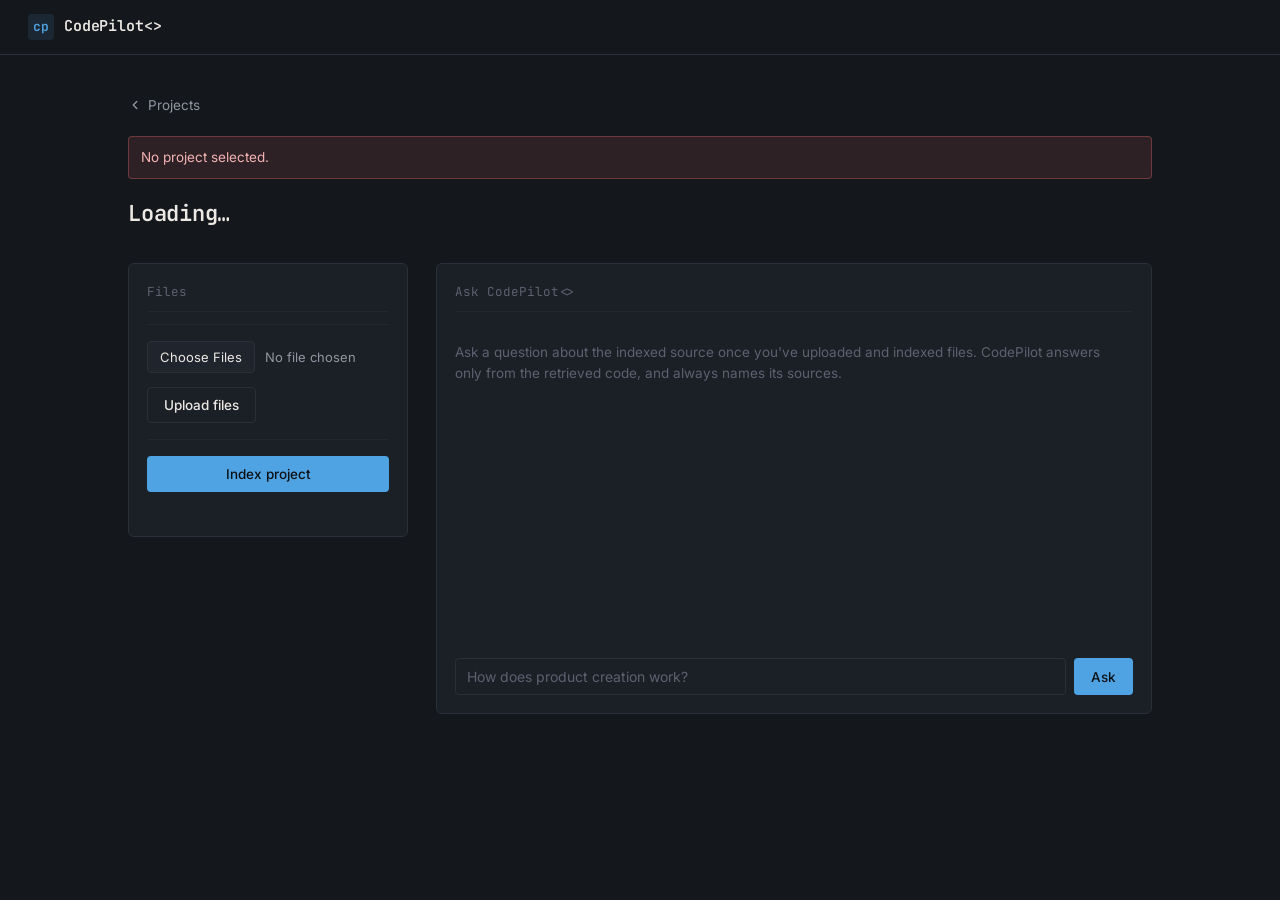
<file: frontend/project.html>
<!DOCTYPE html>
<html lang="en">
<head>
    <meta charset="UTF-8">
    <meta name="viewport" content="width=device-width, initial-scale=1">
    <title>CodePilot<></title>
    <link rel="preconnect" href="https://fonts.googleapis.com">
    <link rel="preconnect" href="https://fonts.gstatic.com" crossorigin>
    <link href="https://fonts.googleapis.com/css2?family=Inter:wght@400;500;600&family=JetBrains+Mono:wght@500;600&display=swap" rel="stylesheet">
    <link rel="stylesheet" href="css/style.css">
</head>
<body>
    <div class="topbar">
        <a class="brand" href="index.html">
            <span class="brand-mark">cp</span>
            <span class="brand-name">CodePilot<></span>
        </a>
        <span class="topbar-meta" id="topbar-project-name"></span>
    </div>

    <main class="page">
        <a class="back-link" href="index.html">
            <svg viewBox="0 0 16 16" fill="none" stroke="currentColor" stroke-width="1.6" stroke-linecap="round" stroke-linejoin="round"><path d="M10 12 6 8l4-4"/></svg>
            Projects
        </a>

        <div id="error-box" class="alert" role="alert"></div>

        <h1 id="project-name">Loading&hellip;</h1>
        <p class="page-subtitle" id="project-description"></p>

        <div class="workspace">
            <div class="panel">
                <p class="section-label">Files</p>
                <ul id="file-list" class="file-list"></ul>

                <form id="upload-form">
                    <div class="field">
                        <input type="file" id="file-input" multiple>
                    </div>
                    <button type="submit" class="btn-secondary">Upload files</button>
                </form>

                <hr class="panel-divider">

                <button id="index-btn" class="btn-primary" style="width: 100%;">Index project</button>
                <div id="index-status" class="status-line"></div>
            </div>

            <div class="panel chat-panel">
                <p class="section-label">Ask CodePilot<></p>
                <div id="chat-log" class="chat-log"></div>
                <div class="chat-input-row">
                    <form id="chat-form">
                        <input type="text" id="chat-input" placeholder="How does product creation work?" required autocomplete="off">
                        <button type="submit" class="btn-primary">Ask</button>
                    </form>
                </div>
            </div>
        </div>
    </main>

    <script src="js/api.js"></script>
    <script src="js/project.js"></script>
</body>
</html>
</file>
<file: frontend/css/style.css>
/* ==========================================================
   CodePilot — design tokens
   A code-editor vocabulary: monospace for identifiers/headers,
   a humanist sans for UI text, dark editor surface, one signal
   color for actions, two status colors for indexed/error states.
   ========================================================== */

:root {
    --bg: #14171c;
    --surface: #1b1f26;
    --surface-2: #20242c;
    --surface-raised: #262b34;
    --border: #2a2f39;
    --border-soft: #23272f;

    --text: #ece9e4;
    --text-muted: #9096a1;
    --text-faint: #5c6270;

    --accent: #4fa3e3;
    --accent-strong: #74b8ec;
    --accent-bg: rgba(79, 163, 227, 0.12);

    --success: #5fbfa3;
    --success-bg: rgba(95, 191, 163, 0.12);

    --danger: #e5686b;
    --danger-bg: rgba(229, 104, 107, 0.12);

    --radius-sm: 4px;
    --radius-md: 6px;

    --font-mono: "JetBrains Mono", ui-monospace, "SF Mono", Menlo, Consolas, monospace;
    --font-sans: "Inter", -apple-system, "Segoe UI", Roboto, sans-serif;
}

/* ---------- Reset & base ---------- */

* {
    box-sizing: border-box;
}

html {
    color-scheme: dark;
}

body {
    margin: 0;
    background: var(--bg);
    color: var(--text);
    font-family: var(--font-sans);
    font-size: 15px;
    line-height: 1.55;
    -webkit-font-smoothing: antialiased;
}

a {
    color: var(--accent);
}

:focus-visible {
    outline: 2px solid var(--accent);
    outline-offset: 2px;
}

@media (prefers-reduced-motion: reduce) {
    *, *::before, *::after {
        animation-duration: 0.001ms !important;
        transition-duration: 0.001ms !important;
    }
}

/* ---------- Top bar ---------- */

.topbar {
    display: flex;
    align-items: center;
    justify-content: space-between;
    padding: 14px 28px;
    border-bottom: 1px solid var(--border);
    background: var(--bg);
}

.brand {
    display: flex;
    align-items: center;
    gap: 10px;
    text-decoration: none;
    color: var(--text);
}

.brand-mark {
    display: inline-flex;
    align-items: center;
    justify-content: center;
    width: 26px;
    height: 26px;
    border-radius: var(--radius-sm);
    background: var(--accent-bg);
    color: var(--accent);
    font-family: var(--font-mono);
    font-size: 13px;
    font-weight: 600;
}

.brand-name {
    font-family: var(--font-mono);
    font-size: 15px;
    font-weight: 600;
    letter-spacing: -0.01em;
}

.topbar-meta {
    font-family: var(--font-mono);
    font-size: 12.5px;
    color: var(--text-faint);
}

/* ---------- Layout shells ---------- */

.page {
    max-width: 1080px;
    margin: 0 auto;
    padding: 40px 28px 80px;
}

.page-narrow {
    max-width: 640px;
}

.back-link {
    display: inline-flex;
    align-items: center;
    gap: 6px;
    font-size: 13.5px;
    color: var(--text-muted);
    text-decoration: none;
    margin-bottom: 20px;
}

.back-link:hover {
    color: var(--text);
}

.back-link svg {
    width: 14px;
    height: 14px;
}

/* ---------- Headings & section labels ---------- */

h1 {
    font-family: var(--font-mono);
    font-size: 22px;
    font-weight: 600;
    letter-spacing: -0.01em;
    margin: 0 0 6px;
}

.page-subtitle {
    color: var(--text-muted);
    font-size: 14.5px;
    margin: 0 0 32px;
}

.section-label {
    font-family: var(--font-mono);
    font-size: 12.5px;
    color: var(--text-faint);
    margin: 0 0 12px;
    padding-bottom: 10px;
    border-bottom: 1px solid var(--border-soft);
}

section + section {
    margin-top: 36px;
}

/* ---------- Form elements ---------- */

.field {
    display: flex;
    flex-direction: column;
    gap: 6px;
    margin-bottom: 14px;
}

.field label {
    font-size: 13px;
    color: var(--text-muted);
}

input[type="text"],
input[type="search"],
textarea {
    background: var(--surface);
    border: 1px solid var(--border);
    border-radius: var(--radius-sm);
    color: var(--text);
    padding: 9px 11px;
    font-family: var(--font-sans);
    font-size: 14px;
    transition: border-color 0.12s ease;
}

input[type="text"]::placeholder,
textarea::placeholder {
    color: var(--text-faint);
}

input[type="text"]:focus,
textarea:focus {
    border-color: var(--accent);
}

textarea {
    resize: vertical;
    min-height: 64px;
}

input[type="file"] {
    font-size: 13px;
    color: var(--text-muted);
    font-family: var(--font-sans);
}

input[type="file"]::file-selector-button {
    background: var(--surface-2);
    border: 1px solid var(--border);
    color: var(--text);
    border-radius: var(--radius-sm);
    padding: 7px 12px;
    font-family: var(--font-sans);
    font-size: 13px;
    cursor: pointer;
    margin-right: 10px;
}

/* ---------- Buttons ---------- */

button,
.btn {
    display: inline-flex;
    align-items: center;
    justify-content: center;
    gap: 6px;
    border: 1px solid transparent;
    border-radius: var(--radius-sm);
    padding: 9px 16px;
    font-family: var(--font-sans);
    font-size: 13.5px;
    font-weight: 500;
    cursor: pointer;
    transition: background 0.12s ease, border-color 0.12s ease, opacity 0.12s ease;
}

.btn-primary {
    background: var(--accent);
    color: #0d1114;
}

.btn-primary:hover {
    background: var(--accent-strong);
}

.btn-secondary {
    background: transparent;
    color: var(--text);
    border-color: var(--border);
}

.btn-secondary:hover {
    background: var(--surface-2);
    border-color: var(--text-faint);
}

button:disabled {
    opacity: 0.45;
    cursor: not-allowed;
}

form {
    max-width: 460px;
}

.form-row {
    display: flex;
    gap: 10px;
}

/* ---------- Alerts ---------- */

.alert {
    display: none;
    align-items: flex-start;
    gap: 8px;
    background: var(--danger-bg);
    border: 1px solid rgba(229, 104, 107, 0.35);
    color: #f3b3b4;
    border-radius: var(--radius-sm);
    padding: 10px 12px;
    font-size: 13.5px;
    margin-bottom: 18px;
}

/* ---------- Project list ---------- */

.project-list {
    border-top: 1px solid var(--border-soft);
}

.project-row {
    display: flex;
    align-items: center;
    justify-content: space-between;
    gap: 16px;
    padding: 14px 4px;
    border-bottom: 1px solid var(--border-soft);
    text-decoration: none;
    color: var(--text);
    border-left: 2px solid transparent;
    transition: border-color 0.12s ease, padding-left 0.12s ease, background 0.12s ease;
}

.project-row:hover {
    border-left-color: var(--accent);
    padding-left: 12px;
    background: var(--surface);
}

.project-row-main {
    min-width: 0;
}

.project-row-name {
    font-family: var(--font-mono);
    font-size: 14.5px;
    font-weight: 500;
}

.project-row-desc {
    font-size: 13px;
    color: var(--text-muted);
    margin-top: 3px;
    overflow: hidden;
    text-overflow: ellipsis;
    white-space: nowrap;
}

.project-row-meta {
    flex-shrink: 0;
    font-family: var(--font-mono);
    font-size: 12px;
    color: var(--text-faint);
}

.empty-state {
    padding: 28px 4px;
    color: var(--text-muted);
    font-size: 14px;
    border-top: 1px solid var(--border-soft);
}

.empty-state strong {
    color: var(--text);
    display: block;
    margin-bottom: 4px;
    font-weight: 500;
}

/* ---------- Status badges ---------- */

.badge {
    display: inline-flex;
    align-items: center;
    gap: 5px;
    font-family: var(--font-mono);
    font-size: 11.5px;
    padding: 3px 8px;
    border-radius: 999px;
}

.badge-success {
    background: var(--success-bg);
    color: var(--success);
}

.badge-neutral {
    background: var(--surface-2);
    color: var(--text-faint);
}

.badge-dot {
    width: 5px;
    height: 5px;
    border-radius: 50%;
    background: currentColor;
}

/* ---------- Project workspace (two-column) ---------- */

.workspace {
    display: grid;
    grid-template-columns: 280px 1fr;
    gap: 28px;
    align-items: start;
}

@media (max-width: 760px) {
    .workspace {
        grid-template-columns: 1fr;
    }
}

.panel {
    background: var(--surface);
    border: 1px solid var(--border);
    border-radius: var(--radius-md);
    padding: 18px;
}

.file-list {
    list-style: none;
    margin: 0 0 16px;
    padding: 0;
    border-top: 1px solid var(--border-soft);
}

.file-list li {
    display: flex;
    align-items: center;
    gap: 8px;
    padding: 8px 2px;
    border-bottom: 1px solid var(--border-soft);
    font-family: var(--font-mono);
    font-size: 12.5px;
    color: var(--text-muted);
}

.file-list li svg {
    width: 13px;
    height: 13px;
    color: var(--text-faint);
    flex-shrink: 0;
}

.panel-divider {
    border: none;
    border-top: 1px solid var(--border-soft);
    margin: 16px 0;
}

.status-line {
    display: flex;
    align-items: center;
    gap: 7px;
    font-size: 12.5px;
    color: var(--text-muted);
    margin-top: 10px;
    min-height: 16px;
}

.status-line.is-success {
    color: var(--success);
}

/* ---------- Chat ---------- */

.chat-panel {
    display: flex;
    flex-direction: column;
    height: 100%;
}

.chat-log {
    display: flex;
    flex-direction: column;
    gap: 18px;
    min-height: 320px;
    max-height: 540px;
    overflow-y: auto;
    padding-right: 4px;
    margin-bottom: 14px;
}

.chat-log:empty::before {
    content: "Ask a question about the indexed source once you've uploaded and indexed files. CodePilot answers only from the retrieved code, and always names its sources.";
    display: block;
    color: var(--text-faint);
    font-size: 13.5px;
    padding: 18px 0;
}

.msg {
    max-width: 88%;
    animation: msg-in 0.18s ease;
}

@keyframes msg-in {
    from {
        opacity: 0;
        transform: translateY(4px);
    }
    to {
        opacity: 1;
        transform: translateY(0);
    }
}

.msg-user {
    align-self: flex-end;
    text-align: right;
}

.msg-user .msg-bubble {
    display: inline-block;
    background: var(--accent-bg);
    color: var(--text);
    border-radius: var(--radius-md);
    padding: 9px 13px;
    font-size: 14px;
    text-align: left;
}

.msg-bot {
    align-self: flex-start;
    border-left: 2px solid var(--accent);
    padding-left: 14px;
}

.msg-bot .msg-label {
    font-family: var(--font-mono);
    font-size: 11.5px;
    color: var(--accent);
    margin-bottom: 4px;
}

.msg-bot .msg-text {
    font-size: 14px;
    white-space: pre-wrap;
    line-height: 1.6;
}

.msg-bot.is-pending .msg-text {
    color: var(--text-faint);
}

.msg-sources {
    display: flex;
    flex-wrap: wrap;
    gap: 6px;
    margin-top: 10px;
}

.msg-sources span {
    font-family: var(--font-mono);
    font-size: 11.5px;
    color: var(--text-muted);
    background: var(--surface-2);
    border: 1px solid var(--border);
    border-radius: var(--radius-sm);
    padding: 3px 8px;
}

.chat-input-row {
    display: flex;
    gap: 8px;
    margin-top: auto;
}

.chat-input-row input {
    flex: 1;
    max-width: none;
}

.chat-input-row form {
    display: flex;
    gap: 8px;
    width: 100%;
    max-width: none;
}
</file>
<file: backend/src/main/resources/static/css/style.css>
/* CodePilot — design*/
    

:root {
    --bg: #14171c;
    --surface: #1b1f26;
    --surface-2: #20242c;
    --surface-raised: #262b34;
    --border: #2a2f39;
    --border-soft: #23272f;

    --text: #ece9e4;
    --text-muted: #9096a1;
    --text-faint: #5c6270;

    --accent: #4fa3e3;
    --accent-strong: #74b8ec;
    --accent-bg: rgba(79, 163, 227, 0.12);

    --success: #5fbfa3;
    --success-bg: rgba(95, 191, 163, 0.12);

    --danger: #e5686b;
    --danger-bg: rgba(229, 104, 107, 0.12);

    --radius-sm: 4px;
    --radius-md: 6px;

    --font-mono: "JetBrains Mono", ui-monospace, "SF Mono", Menlo, Consolas, monospace;
    --font-sans: "Inter", -apple-system, "Segoe UI", Roboto, sans-serif;
}

/* ---------- Reset & base ---------- */

* {
    box-sizing: border-box;
}

html {
    color-scheme: dark;
}

body {
    margin: 0;
    background: var(--bg);
    color: var(--text);
    font-family: var(--font-sans);
    font-size: 15px;
    line-height: 1.55;
    -webkit-font-smoothing: antialiased;
}

a {
    color: var(--accent);
}

:focus-visible {
    outline: 2px solid var(--accent);
    outline-offset: 2px;
}

@media (prefers-reduced-motion: reduce) {
    *, *::before, *::after {
        animation-duration: 0.001ms !important;
        transition-duration: 0.001ms !important;
    }
}

/* ---------- Top bar ---------- */

.topbar {
    display: flex;
    align-items: center;
    justify-content: space-between;
    padding: 14px 28px;
    border-bottom: 1px solid var(--border);
    background: var(--bg);
}

.brand {
    display: flex;
    align-items: center;
    gap: 10px;
    text-decoration: none;
    color: var(--text);
}

.brand-mark {
    display: inline-flex;
    align-items: center;
    justify-content: center;
    width: 26px;
    height: 26px;
    border-radius: var(--radius-sm);
    background: var(--accent-bg);
    color: var(--accent);
    font-family: var(--font-mono);
    font-size: 13px;
    font-weight: 600;
}

.brand-name {
    font-family: var(--font-mono);
    font-size: 15px;
    font-weight: 600;
    letter-spacing: -0.01em;
}

.topbar-meta {
    font-family: var(--font-mono);
    font-size: 12.5px;
    color: var(--text-faint);
}

/* ---------- Layout shells ---------- */

.page {
    max-width: 1080px;
    margin: 0 auto;
    padding: 40px 28px 80px;
}

.page-narrow {
    max-width: 640px;
}

.back-link {
    display: inline-flex;
    align-items: center;
    gap: 6px;
    font-size: 13.5px;
    color: var(--text-muted);
    text-decoration: none;
    margin-bottom: 20px;
}

.back-link:hover {
    color: var(--text);
}

.back-link svg {
    width: 14px;
    height: 14px;
}

/* ---------- Headings & section labels ---------- */

h1 {
    font-family: var(--font-mono);
    font-size: 22px;
    font-weight: 600;
    letter-spacing: -0.01em;
    margin: 0 0 6px;
}

.page-subtitle {
    color: var(--text-muted);
    font-size: 14.5px;
    margin: 0 0 32px;
}

.section-label {
    font-family: var(--font-mono);
    font-size: 12.5px;
    color: var(--text-faint);
    margin: 0 0 12px;
    padding-bottom: 10px;
    border-bottom: 1px solid var(--border-soft);
}

section + section {
    margin-top: 36px;
}

/* ---------- Form elements ---------- */

.field {
    display: flex;
    flex-direction: column;
    gap: 6px;
    margin-bottom: 14px;
}

.field label {
    font-size: 13px;
    color: var(--text-muted);
}

input[type="text"],
input[type="search"],
textarea {
    background: var(--surface);
    border: 1px solid var(--border);
    border-radius: var(--radius-sm);
    color: var(--text);
    padding: 9px 11px;
    font-family: var(--font-sans);
    font-size: 14px;
    transition: border-color 0.12s ease;
}

input[type="text"]::placeholder,
textarea::placeholder {
    color: var(--text-faint);
}

input[type="text"]:focus,
textarea:focus {
    border-color: var(--accent);
}

textarea {
    resize: vertical;
    min-height: 64px;
}

input[type="file"] {
    font-size: 13px;
    color: var(--text-muted);
    font-family: var(--font-sans);
}

input[type="file"]::file-selector-button {
    background: var(--surface-2);
    border: 1px solid var(--border);
    color: var(--text);
    border-radius: var(--radius-sm);
    padding: 7px 12px;
    font-family: var(--font-sans);
    font-size: 13px;
    cursor: pointer;
    margin-right: 10px;
}

/* ---------- Buttons ---------- */

button,
.btn {
    display: inline-flex;
    align-items: center;
    justify-content: center;
    gap: 6px;
    border: 1px solid transparent;
    border-radius: var(--radius-sm);
    padding: 9px 16px;
    font-family: var(--font-sans);
    font-size: 13.5px;
    font-weight: 500;
    cursor: pointer;
    transition: background 0.12s ease, border-color 0.12s ease, opacity 0.12s ease;
}

.btn-primary {
    background: var(--accent);
    color: #0d1114;
}

.btn-primary:hover {
    background: var(--accent-strong);
}

.btn-secondary {
    background: transparent;
    color: var(--text);
    border-color: var(--border);
}

.btn-secondary:hover {
    background: var(--surface-2);
    border-color: var(--text-faint);
}

button:disabled {
    opacity: 0.45;
    cursor: not-allowed;
}

form {
    max-width: 460px;
}

.form-row {
    display: flex;
    gap: 10px;
}

/* ---------- Alerts ---------- */

.alert {
    display: none;
    align-items: flex-start;
    gap: 8px;
    background: var(--danger-bg);
    border: 1px solid rgba(229, 104, 107, 0.35);
    color: #f3b3b4;
    border-radius: var(--radius-sm);
    padding: 10px 12px;
    font-size: 13.5px;
    margin-bottom: 18px;
}

/* ---------- Project list ---------- */

.project-list {
    border-top: 1px solid var(--border-soft);
}

.project-row {
    display: flex;
    align-items: center;
    justify-content: space-between;
    gap: 16px;
    padding: 14px 4px;
    border-bottom: 1px solid var(--border-soft);
    text-decoration: none;
    color: var(--text);
    border-left: 2px solid transparent;
    transition: border-color 0.12s ease, padding-left 0.12s ease, background 0.12s ease;
}

.project-row:hover {
    border-left-color: var(--accent);
    padding-left: 12px;
    background: var(--surface);
}

.project-row-main {
    min-width: 0;
}

.project-row-name {
    font-family: var(--font-mono);
    font-size: 14.5px;
    font-weight: 500;
}

.project-row-desc {
    font-size: 13px;
    color: var(--text-muted);
    margin-top: 3px;
    overflow: hidden;
    text-overflow: ellipsis;
    white-space: nowrap;
}

.project-row-meta {
    flex-shrink: 0;
    font-family: var(--font-mono);
    font-size: 12px;
    color: var(--text-faint);
}

.empty-state {
    padding: 28px 4px;
    color: var(--text-muted);
    font-size: 14px;
    border-top: 1px solid var(--border-soft);
}

.empty-state strong {
    color: var(--text);
    display: block;
    margin-bottom: 4px;
    font-weight: 500;
}

/* ---------- Status badges ---------- */

.badge {
    display: inline-flex;
    align-items: center;
    gap: 5px;
    font-family: var(--font-mono);
    font-size: 11.5px;
    padding: 3px 8px;
    border-radius: 999px;
}

.badge-success {
    background: var(--success-bg);
    color: var(--success);
}

.badge-neutral {
    background: var(--surface-2);
    color: var(--text-faint);
}

.badge-dot {
    width: 5px;
    height: 5px;
    border-radius: 50%;
    background: currentColor;
}

/* ---------- Project workspace (two-column) ---------- */

.workspace {
    display: grid;
    grid-template-columns: 280px 1fr;
    gap: 28px;
    align-items: start;
}

@media (max-width: 760px) {
    .workspace {
        grid-template-columns: 1fr;
    }
}

.panel {
    background: var(--surface);
    border: 1px solid var(--border);
    border-radius: var(--radius-md);
    padding: 18px;
}

.file-list {
    list-style: none;
    margin: 0 0 16px;
    padding: 0;
    border-top: 1px solid var(--border-soft);
}

.file-list li {
    display: flex;
    align-items: center;
    gap: 8px;
    padding: 8px 2px;
    border-bottom: 1px solid var(--border-soft);
    font-family: var(--font-mono);
    font-size: 12.5px;
    color: var(--text-muted);
}

.file-list li svg {
    width: 13px;
    height: 13px;
    color: var(--text-faint);
    flex-shrink: 0;
}

.panel-divider {
    border: none;
    border-top: 1px solid var(--border-soft);
    margin: 16px 0;
}

.status-line {
    display: flex;
    align-items: center;
    gap: 7px;
    font-size: 12.5px;
    color: var(--text-muted);
    margin-top: 10px;
    min-height: 16px;
}

.status-line.is-success {
    color: var(--success);
}

/* ---------- Chat ---------- */

.chat-panel {
    display: flex;
    flex-direction: column;
    height: 100%;
}

.chat-log {
    display: flex;
    flex-direction: column;
    gap: 18px;
    min-height: 320px;
    max-height: 540px;
    overflow-y: auto;
    padding-right: 4px;
    margin-bottom: 14px;
}

.chat-log:empty::before {
    content: "Ask a question about the indexed source once you've uploaded and indexed files. CodePilot answers only from the retrieved code, and always names its sources.";
    display: block;
    color: var(--text-faint);
    font-size: 13.5px;
    padding: 18px 0;
}

.msg {
    max-width: 88%;
    animation: msg-in 0.18s ease;
}

@keyframes msg-in {
    from {
        opacity: 0;
        transform: translateY(4px);
    }
    to {
        opacity: 1;
        transform: translateY(0);
    }
}

.msg-user {
    align-self: flex-end;
    text-align: right;
}

.msg-user .msg-bubble {
    display: inline-block;
    background: var(--accent-bg);
    color: var(--text);
    border-radius: var(--radius-md);
    padding: 9px 13px;
    font-size: 14px;
    text-align: left;
}

.msg-bot {
    align-self: flex-start;
    border-left: 2px solid var(--accent);
    padding-left: 14px;
}

.msg-bot .msg-label {
    font-family: var(--font-mono);
    font-size: 11.5px;
    color: var(--accent);
    margin-bottom: 4px;
}

.msg-bot .msg-text {
    font-size: 14px;
    white-space: pre-wrap;
    line-height: 1.6;
}

.msg-bot.is-pending .msg-text {
    color: var(--text-faint);
}

.msg-sources {
    display: flex;
    flex-wrap: wrap;
    gap: 6px;
    margin-top: 10px;
}

.msg-sources span {
    font-family: var(--font-mono);
    font-size: 11.5px;
    color: var(--text-muted);
    background: var(--surface-2);
    border: 1px solid var(--border);
    border-radius: var(--radius-sm);
    padding: 3px 8px;
}

.chat-input-row {
    display: flex;
    gap: 8px;
    margin-top: auto;
}

.chat-input-row input {
    flex: 1;
    max-width: none;
}

.chat-input-row form {
    display: flex;
    gap: 8px;
    width: 100%;
    max-width: none;
}
</file>
